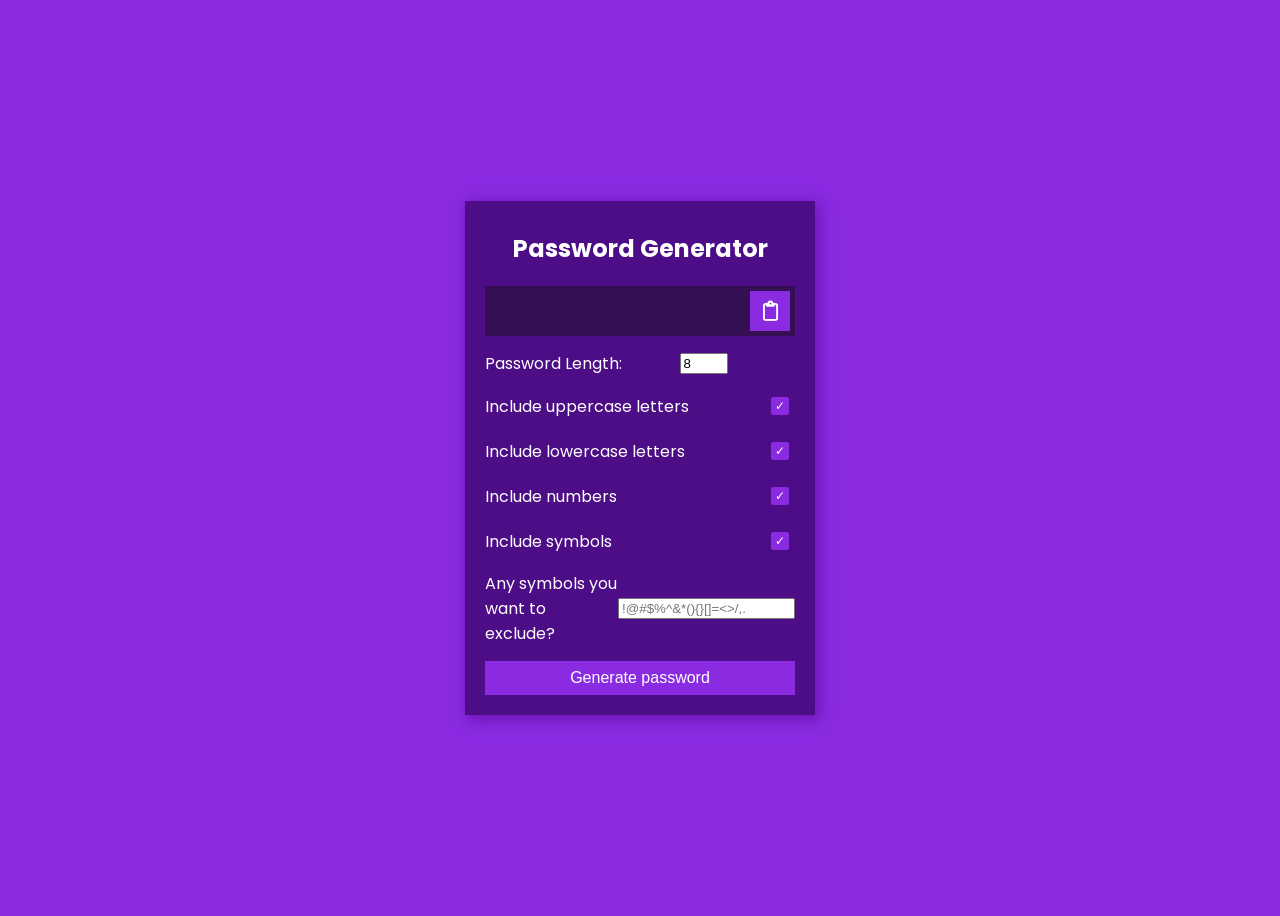
<file: index.html>
<!DOCTYPE html>
<html lang="en">
  <head>
    <meta charset="UTF-8" />
    <meta name="viewport" content="width=device-width, initial-scale=1.0" />
    <title>Password Generator</title>
    <link
      rel="stylesheet"
      href="https://cdnjs.cloudflare.com/ajax/libs/font-awesome/6.4.0/css/all.min.css"
    />
    <link rel="stylesheet" href="style.css" />
  </head>
  <body>
    <div class="container">
      <h2>Password Generator</h2>
      <div class="result-container">
        <span id="result"></span>
        <button class="btn" id="clipboard">
          <i class="far fa-clipboard"></i>
        </button>
      </div>
      <div class="strength-indicator">
        <div id="strength-bar" data-strength-text=""></div>
      </div>
      <div class="settings">
        <div class="setting">
          <label for="length">Password Length:</label>
          <input type="number" id="length" min="4" max="25" value="8" />
          <span id="lengthError"></span>
        </div>
        <div class="setting">
          <label>Include uppercase letters</label>
          <input type="checkbox" id="uppercase" checked />
        </div>
        <div class="setting">
          <label>Include lowercase letters</label>
          <input type="checkbox" id="lowercase" checked />
        </div>
        <div class="setting">
          <label>Include numbers</label>
          <input type="checkbox" id="numbers" checked />
        </div>
        <div class="setting">
          <label>Include symbols</label>
          <input type="checkbox" id="symbols" checked />
        </div>
      </div>
      <div class="setting exlude">
        <label for="excluded-symbols">Any symbols you want to exclude?</label>
        <input
          type="text"
          id="excluded-symbols"
          placeholder="!@#$%^&*(){}[]=<>/,."
        />
      </div>
      <button class="btn btn-large" id="generate">Generate password</button>
    </div>
    <script src="script.js"></script>
  </body>
</html>
</file>
<file: style.css>
@import url("https://fonts.googleapis.com/css2?family=Nunito:ital,wght@0,500;0,600;0,700;0,800;0,900;1,500;1,600;1,700;1,800;1,900&family=Open+Sans:wght@600;700&family=Poppins:wght@100;300;400;800&display=swap");
* {
  box-sizing: border-box;
}

body {
  background-color: blueviolet;
  color: white;
  font-family: "Poppins", sans-serif;
  display: flex;
  flex-direction: column;
  align-items: center;
  justify-content: center;
  min-height: 100vh;
  padding: 10px;
}

p {
  margin: 5px 0;
}

h2 {
  margin: 10px 0 20px;
  text-align: center;
}

/* input[type="checkbox"] {
  margin-right: 0;
} */

/* Hide the default checkbox */
input[type="checkbox"] {
  appearance: none;
  -webkit-appearance: none;
  -moz-appearance: none;
  /* border: 1px solid blueviolet; */
  border-radius: 4px;
  outline: none;
  cursor: pointer;
}

/* Define the custom checkbox appearance for the unchecked state */
input[type="checkbox"]::before {
  content: "";
  display: block;
  width: 16px;
  height: 16px;
  margin: 3px;
  background-color: rgb(251, 247, 255);
  border: 1px solid blueviolet;
  border-radius: 2px;
}

/* Define the white tick for the checked state */
input[type="checkbox"]:checked::before {
  content: "\2713"; /* Unicode character for the checkmark (✓) */
  font-size: 12px;
  line-height: 16px;
  text-align: center;
  color: white;
  background-color: blueviolet;
}

.container {
  background-color: rgb(76, 13, 135);
  padding: 20px;
  box-shadow: 3px 3px 15px 2px rgb(109, 20, 181);
  width: 350px;
  max-width: 100%;
}

.result-container {
  background-color: rgb(52, 15, 84);
  display: flex;
  justify-content: space-between;
  align-items: center;
  position: relative;
  font-size: 15px;
  letter-spacing: 1px;
  padding: 12px, 10px;
  height: 50px;
  width: 100%;
}

.result-container #result {
  word-wrap: break-word;
  max-width: calc(100%-40px);
}

.result-container .btn {
  font-size: 20px;
  position: absolute;
  top: 5px;
  right: 5px;
  height: 40px;
  width: 40px;
}

.btn {
  border: none;
  color: #fff;
  cursor: pointer;
  font-size: 16px;
  padding: 8px 12px;
  background-color: blueviolet;
}

.btn-large {
  display: block;
  width: 100%;
}

.setting {
  display: flex;
  justify-content: space-between;
  align-items: center;
  margin: 15px 0;
}

.setting #lengthError {
  padding-left: 10px;
  color: red;
  font-size: 12px;
}

.strength-indicator {
  width: 100%;
  height: 30px;
  background-color: #ddd;
  border-radius: 4px;
  position: relative;
  display: none; /* Initially hide the strength indicator */
}

#strength-bar {
  height: 100%;
  border-radius: 4px;
  transition: width 0.3s ease;
  margin: 10px 0;
}

#strength-bar::before {
  content: attr(data-strength-text);
  position: absolute;
  top: 50%;
  left: 10px; /* Adjust the left position for text */
  transform: translateY(-50%);
  color: #fff;
  font-size: 14px;
  font-weight: bold;
  padding: 4px 8px;
  border-radius: 4px;
}

.strength-indicator.very-weak #strength-bar {
  background-color: red;
  width: 20%;
}

.strength-indicator.weak #strength-bar {
  background-color: orange;
  width: 40%;
}

.strength-indicator.okay #strength-bar {
  background-color: coral;
  width: 60%;
}

.strength-indicator.strong #strength-bar {
  background-color: yellowgreen;
  width: 80%;
}

.strength-indicator.very-strong #strength-bar {
  background-color: green;
  width: 100%;
}

@media screen and (max-width: 400px) {
  .result-container {
    font-size: 14px;
  }
}
</file>
